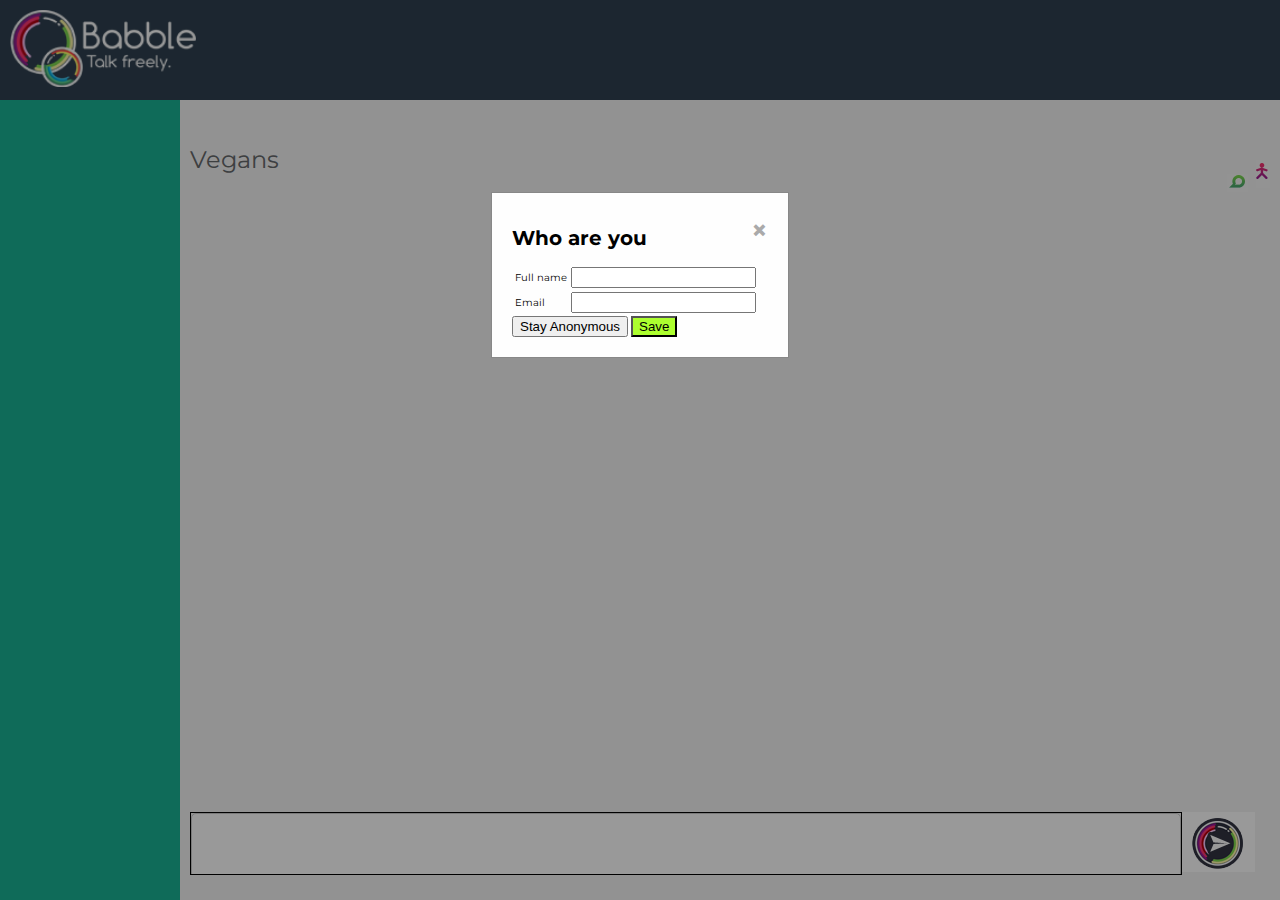
<file: index.html>
<!DOCTYPE html>
<html>
<head>
    <meta charset="utf-8">
    <link href="https://fonts.googleapis.com/css?family=Montserrat" rel="stylesheet">
    <title>Vegans - Babble</title>
    <link href="https://fonts.googleapis.com/css?family=Open+Sans+Condensed:300|Sonsie+One" rel="stylesheet"
          type="text/css">
  
    <link rel="stylesheet" href="/styles/main.css">

    <!-- the below three lines are a fix to get HTML5 semantic elements working in old versions of Internet Explorer-->
    <!--[if lt IE 9]>
    <script src="http://html5shiv.googlecode.com/svn/trunk/html5.js"></script>
    <![endif]-->
</head>

<body onload="onload()">

<header>
    <img src="/images/chat.png" height="77" width="186"/>
</header>

<main>
    <aside>

    </aside>

    <article>
        <div class="padder">
            <div class="outer-messages">
                <h2 class="title">Vegans</h2>
                <div class="f-r">
                    
                    <img class="user-icon" src="/images/msg-icon.png" alt="messages"> <span class="envelope" style="margin-right: 5px"></span>
                    <img class="msg-icon" src="/images/users-icon.png" alt="users"><span class="users"></span>
                </div>

                <ul id="message-list">


                </ul>
            </div>
            <div class="outer-form">
                <div class="form">

                    <!--<textarea id="output"></textarea>-->
					<div class="Growable js-growable" >
						<pre><span></span><br></pre>
						<textarea id="output"></textarea>
					</div>

                    <div>
                        <img src="/images/send-button.png" onclick="sendButtonClick()" class="send-button" alt="">
                        <button style="display: none;" id="btnSend">Send</button>
                    </div>
                    <div style="clear: both"></div>
                    <p></p>
                </div>
            </div>
        </div>
    </article>

    <!-- the aside content can also be nested within the main content -->


</main>

<footer>


</footer>

<!-- The Modal -->
<div id="myModal" class="modal">

    <!-- Modal content -->
    <div class="modal-content">

        <span class="close">&times;</span>
        <h1>Who are you</h1>
        <table>
            <tr>
                <td>
                    <label for="username">Full name</label>
                </td>
                <td>
                    <input type="text" id="username">
                </td>
            </tr>
            <tr>
                <td><label for="email">Email</label></td>
                <td><input type="text" id="email"></td>
            </tr>
        </table>

        <button id="stayAnym" class="stayAnym">Stay Anonymous</button>
        <button id="save" class="save">Save</button>
        <br>
    </div>

</div>

<script src="/scripts/main.js"></script>
</body>
</html>
</file>
<file: styles/main.css>
/* || General setup */

html, body {
    margin: 0;
    padding: 0;
    height: 100%;
    width: 100%;
    display: flex;
    flex-direction: column;
    justify-content: flex-start;
    align-items: stretch;
    align-content: stretch;
}

html {
    font-size: 10px;
    background: #f3f3f4;
    font-family: 'Montserrat', sans-serif;
}

header {
    background-color: #2f4050;
    padding: 10px;

}

.logo {
    width: 50px;
    height: 50px;
}

main {
    
    display: flex;

    flex: 1;
}
.Growable {
    position: relative;
    border: 1px solid;
    max-height: 300px;
    overflow: hidden;
    width: 100%;
}		
		
.Growable textarea,		
.Growable pre {		
	margin: 0;		
	padding: 0;		
	box-sizing: border-box;		
	font-family: inherit;		
	font-size: inherit;		
	white-space: pre-wrap;		
	word-wrap: break-word;		
	padding: 0.5em;		
}		
		
.Growable textarea {		
			
	resize: none;		
	border: none;		
	width: 100%;
	position: absolute;		
	top: 0; left: 0;		
	height: 100%;		
	overflow: visible;		
}

@media (max-width: 320px) {
  aside {
    display: none;
	width: 0px;
  }
}
@media (min-width: 320px) and (max-width: 638px) {
  aside {
      height: 100%;
    background-color: #1ab394;
    flex: 1;
  }
}
@media (min-width: 638px)  {
  aside {
      height: 100%;
    background-color: #1ab394;
    flex: 1;
  }
}
.title {
    font-size: 24px;
    color: #676a6c;
    font-weight: normal;
}

article {
    height: calc(100% - 20px);
    flex: 6;
    padding: 10px;
    position: relative;
    display: flex;
}

.comment {
    width: 80%;
    position: relative;
    margin: 10px 0;
}

img.circle {
    width: 30px;
    height: 30px;
    border: 1px solid gray;
    padding: 3px;
    border-radius: 50%;
    position: absolute;
}

.user-text {
    margin-left: 40px;
    display: inline-block;
    border-radius: 5px;
    border: 1px solid lightgrey;
    background-color: #fff;
    padding: 5px;
    width: 50%;
    min-height: 50px;
    position: relative;
}

.user-text:hover {
    background-color: #ccc;
}

.comment .close {
    color: #333;
    position: absolute;
    right: 10px;
    top: 10px;
    cursor: pointer;
    font-size: 10px;
    cursor: pointer;
}

.padder {
    padding: 15px 15px 15px 0;
    display: flex;
    flex: 1;
    flex-direction: column;
}

.outer-messages {
    flex: 5;
}

/* The Modal (background) */
.send-button {
    cursor: pointer;
}

.modal {
    display: none; /* Hidden by default */
    position: fixed; /* Stay in place */
    z-index: 1; /* Sit on top */
    left: 0;
    top: 0;
    width: 100%; /* Full width */
    height: 100%; /* Full height */
    overflow: auto; /* Enable scroll if needed */
    background-color: rgb(0, 0, 0); /* Fallback color */
    background-color: rgba(0, 0, 0, 0.4); /* Black w/ opacity */
}

/* Modal Content/Box */
.modal-content {
    background-color: #fefefe;
    margin: 15% auto; /* 15% from the top and centered */
    padding: 20px;
    border: 1px solid #888;
    width: 20%; /* Could be more or less, depending on screen size */
}

/* The Close Button */
.close {
    color: #aaa;
    float: right;
    font-size: 28px;
    font-weight: bold;
}

.close:hover,
.close:focus {
    color: black;
    text-decoration: none;
    cursor: pointer;
}

.save {
    background-color: greenyellow;
}



.form {
    display: flex;
}

.form textarea {
    flex: 1;
    border-radius: 5px;
    border: 1px solid #ccc;
    min-height: 70px;
}

.f-r {
    position: absolute;
    right: 10px;
    top: 60px;
}

.user-icon{

    display: inline-block;
    margin-bottom: -10px;
}

.msg-icon{
    display: inline-block;
    margin-bottom: -6px;
}
</file>
